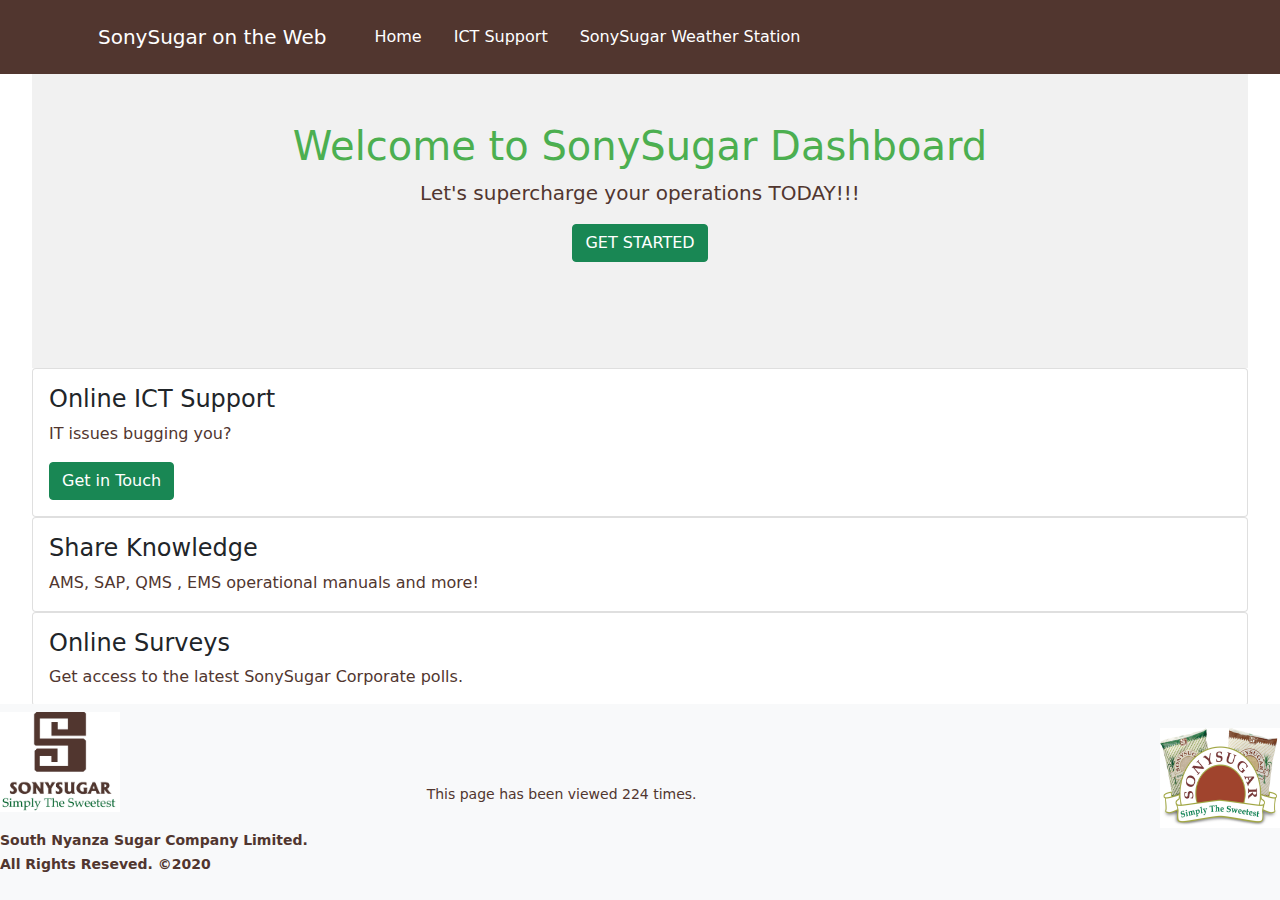
<file: prd_site/static/images/Welcome.html>
<!DOCTYPE html>
<!-- saved from url=(0018)http://128.1.2.10/ -->
<html lang="en"><head><meta http-equiv="Content-Type" content="text/html; charset=UTF-8">
    
    <meta name="viewport" content="width=device-width, initial-scale=1.0">
    <link rel="stylesheet" type="text/css" href="./Welcome_files/site.css">
    <link href="./Welcome_files/bootstrap.min.css" rel="stylesheet" integrity="sha384-giJF6kkoqNQ00vy+HMDP7azOuL0xtbfIcaT9wjKHr8RbDVddVHyTfAAsrekwKmP1" crossorigin="anonymous">
    <title>Welcome</title>
</head>
<body data-new-gr-c-s-check-loaded="14.992.0" data-gr-ext-installed="" cz-shortcut-listen="true">
    <header>
        <nav class="navbar navbar-expand-sm fixed-top topnav">
            <div class="container">
                <a href="https://sonysugar.co.ke/" target="_blank" class="navbar-brand active">
                    
                   SonySugar on the Web
                </a>
                <div class="collapse navbar-collapse id=" navbarcollapse"="">
                    <ul class="nav navbar-nav mr-auto">
                        <li class="nav-item active">
                            <a href="http://128.1.2.10/">Home</a>
                        </li>
                        <li class="nav-item">
                            <a href="http://128.1.1.190/lansupport/start.asp?" target="_blank">ICT Support</a>
                        </li>
                        <li class="nav-item">
                            <a href="http://105.27.148.34:8080/" target="_blank">SonySugar Weather Station</a>
                        </li>
                    </ul>
                </div>
            </div>
        </nav>
    </header>
    
<div class="header">
    <h1>Welcome to SonySugar Dashboard</h1>
    <p class="lead">Let's supercharge your operations TODAY!!!</p>
    <p><a href="http://128.1.2.10/#" type="button" class="btn btn-success btn-md">GET STARTED</a></p>
</div>
<div class="card-deck">
        <div class="card">
            <div class="card-body">
                <h4 class="card-title">Online ICT Support</h4>
                <p class="card-text">IT issues bugging you?</p>
                <a href="http://128.1.2.10/#" type="button" class="btn btn-success">Get in Touch</a>
            </div>
        </div>
    <div class="card">
        <div class="card-body">
            <h4 class="card-title">Share Knowledge</h4>
            <p class="card-text">AMS, SAP, QMS , EMS operational manuals and more!</p>
        </div>
    </div>
    <div class="card">
        <div class="card-body">
            <h4 class="card-title">Online Surveys</h4>
            <p class="card-text">Get access to the latest SonySugar Corporate polls.</p>
        </div>
    </div>
</div>


    <div class="navbar navbar-expand-sm navbar-dark fixed-bottom bg-light" id="footer">
            <div class="col md-2 ">
                <div class="row">
                    <p><img src="./Welcome_files/sony_logo.png" alt="" width="120" height="100" style="float: left;"></p>
                </div>
                <div class="row text">
                    <p><strong><small>South Nyanza Sugar Company Limited.</small>
                    <br><small>All Rights Reseved. ©2020</small></strong></p>
                </div>
            </div>
            <div class="col md-8 text-center" style="display: flex;">
                <p><small>This page has been viewed 224 times.</small></p>
            </div>
            <div class="col md-2">
                <div class="row">
                    <p><img src="./Welcome_files/sony_brand.jpg" alt="" width="120" height="100" style="float: right;"></p>
                </div>
                <div class="row">
                    <p><input type="hidden" value="1213"></p>
                    <p><input type="hidden" value="1234"></p>
                </div>
            </div>
    </div>

<script src="./Welcome_files/bootstrap.bundle.min.js" integrity="sha384-ygbV9kiqUc6oa4msXn9868pTtWMgiQaeYH7/t7LECLbyPA2x65Kgf80OJFdroafW" crossorigin="anonymous"></script>
</body></html>
</file>
<file: prd_site/static/images/Welcome_files/site.css>
* {
    box-sizing: border-box;
}
.header {
    padding: 90px;
    background-color: #f1f1f1;
    text-align: center;
    display: block;
}
.topnav {
    overflow: hidden;
    background-color: #51362F;
}
.topnav a {
    float: left;
    display: block;
    color: #ffffff;
    text-align: center;
    padding: 14px 16px;
    text-decoration: none;
}

.topnav a:hover {
    background-color: #ddd;
    color: #009900;
}

body {
    padding-top: 3rem;
    padding-bottom: 3rem;
    margin-bottom: 65px;
    padding: 2rem;
    margin: 20px;
}

.column {
    float: left;
    width: 33.33%;
    padding: 15px;
}

.row:after {
    content: "";
    display: table;
    clear: both;
}


#footer {
    background-color: #ffffff;
}

@media screen and (max-width:600px) {
    .column {
        width: 100%;
    }
}

h1, h2 {
    color: #4CAF50;
    
}

p {
    color: #51362F;
}
</file>
